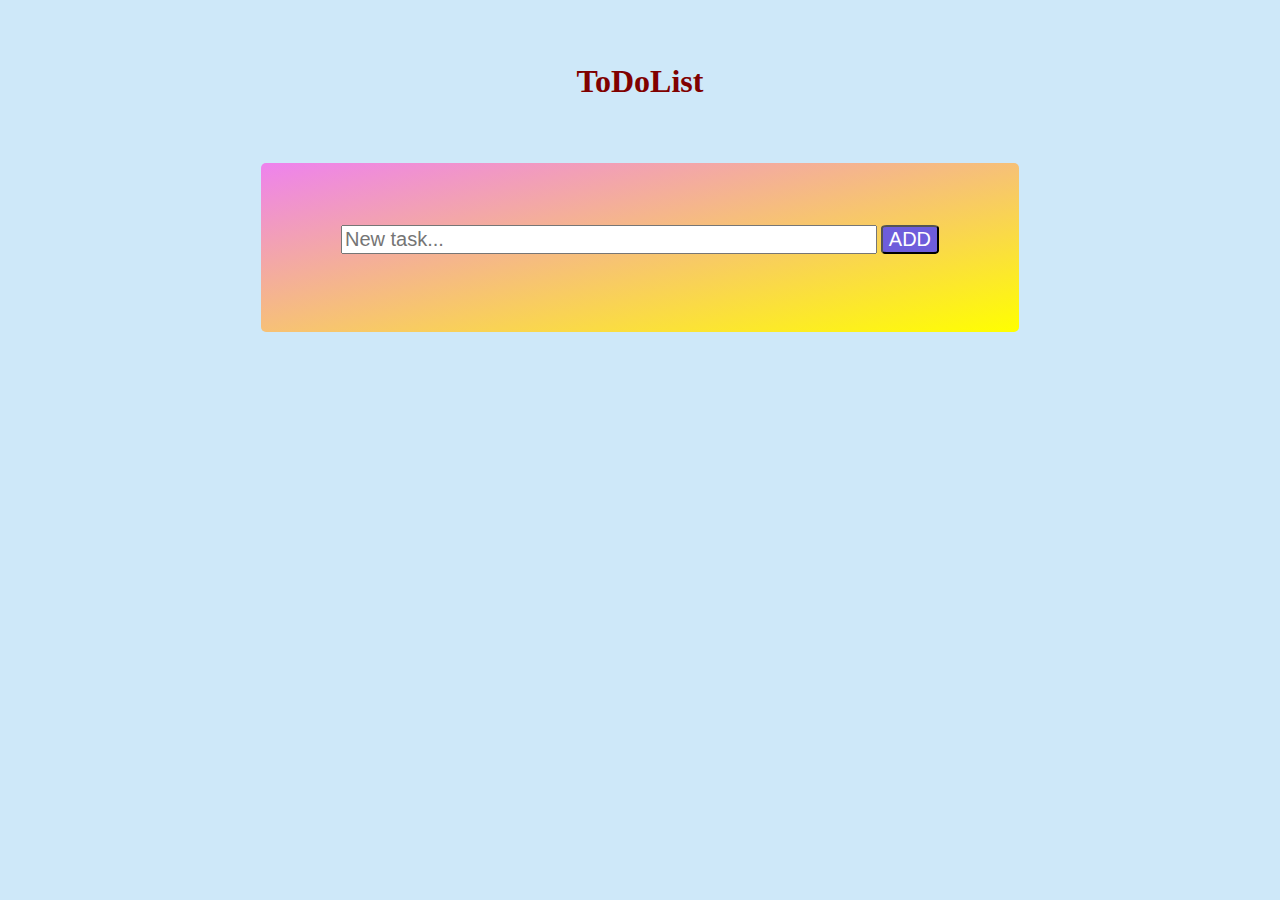
<file: ToDoList/index.html>
<!DOCTYPE html>
<html lang="en">
<head>
    <meta charset="UTF-8">
    <meta name="viewport" content="width=device-width, initial-scale=1.0">
    <title>ToDoList</title>
    <link rel="stylesheet" href="style.css"></link>
</head>
<body>
    <h1>ToDoList</h1>
    <div class="container">
        <form class="todo" id="todo-form">
            <input type="text" placeholder="New task..." id="newtask">
            <button  type="submit" id="add">ADD</button>
            <!-- <p>Due date&nbsp;&nbsp;=>&nbsp;&nbsp;<input type="date" id="date"></p> -->
        </form>
        <ul id="todo-list"></ul>
        <script src="index.js"></script>
    </div>
</body>
</html>
</file>
<file: ToDoList/style.css>
body{
    background-color:rgb(206, 232, 249);
    background-repeat: no-repeat;
}
h1{
    margin-top: 5%;
    text-align: center;
    color:maroon;
}
.container{
    margin: 5% 20%;
    border-radius: 5px;
    padding: 2% 1%;
    background-image:linear-gradient(to bottom right,violet,yellow);
}

.todo{
    text-align: center;
    border-color: 2px solid black;
    margin: 5%;
}

#newtask{
    width: 80%;
    font-size: 20px;
}

#add{
    color: white;
    background-color:rgb(110, 93, 219);
    width:fit-content;
}

button{
    border-radius: 10%;
    font-size: 20px;
}

.todo p,#date{
    font-size: 20px;
}

#todo-list{
    margin-right: 7%;
    margin-left: 7%;
    display: flex;
    flex-direction: column;
    list-style-type:decimal-leading-zero;
    width: 100%;
}
#todo-list li{
    max-width: 80%;
    font-size: 20px;
    margin-bottom: 2%;
}
#todo-list button{
    background-color: rgb(110, 93, 219);
    color:white;
    border-radius: 8%;
}

.child{
    position:relative;
    margin-left: 3%;
}
</file>
